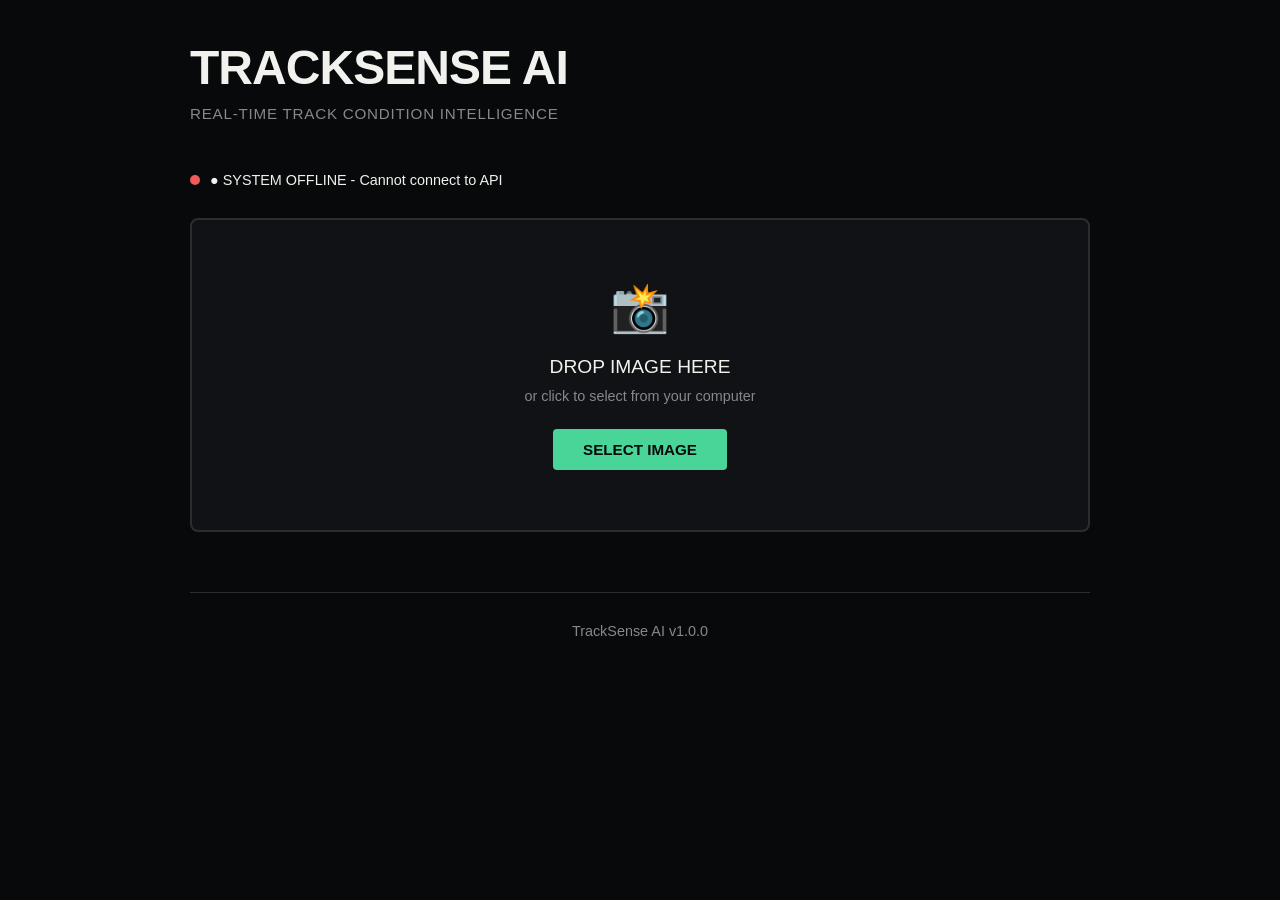
<file: index.html>
<!DOCTYPE html>
<html lang="en">
<head>
    <meta charset="UTF-8">
    <meta name="viewport" content="width=device-width, initial-scale=1.0">
    <title>TrackSense AI</title>
    <style>
        * {
            margin: 0;
            padding: 0;
            box-sizing: border-box;
        }
        
        body {
            font-family: -apple-system, BlinkMacSystemFont, 'Segoe UI', Roboto, sans-serif;
            background: #08090B;
            color: #F1F1ED;
            padding: 40px 20px;
            min-height: 100vh;
        }
        
        .container {
            max-width: 900px;
            margin: 0 auto;
        }
        
        /* Header */
        .header {
            margin-bottom: 50px;
        }
        
        h1 {
            font-size: 3em;
            margin-bottom: 10px;
            letter-spacing: -0.02em;
            font-weight: 700;
        }
        
        .tagline {
            font-size: 0.95em;
            color: #85888D;
            letter-spacing: 0.05em;
        }
        
        /* Status */
        .status {
            display: flex;
            align-items: center;
            gap: 10px;
            margin-bottom: 30px;
            font-size: 0.9em;
        }
        
        .status-dot {
            width: 10px;
            height: 10px;
            border-radius: 50%;
            background: #48D597;
            animation: pulse 2s infinite;
        }
        
        .status-dot.offline {
            background: #F05A5A;
            animation: none;
        }
        
        @keyframes pulse {
            0%, 100% { opacity: 1; }
            50% { opacity: 0.5; }
        }
        
        /* Upload Box */
        .upload-section {
            margin-bottom: 40px;
        }
        
        .upload-box {
            border: 2px solid #2A2D32;
            border-radius: 8px;
            padding: 60px 40px;
            text-align: center;
            cursor: pointer;
            transition: all 0.3s ease;
            background: #101216;
        }
        
        .upload-box:hover {
            border-color: #48D597;
            background: rgba(72, 213, 151, 0.05);
        }
        
        .upload-box input {
            display: none;
        }
        
        .upload-icon {
            font-size: 3em;
            margin-bottom: 20px;
        }
        
        .upload-text {
            font-size: 1.2em;
            margin-bottom: 10px;
            font-weight: 500;
        }
        
        .upload-subtext {
            color: #85888D;
            font-size: 0.9em;
            margin-bottom: 25px;
        }
        
        .upload-button {
            background: #48D597;
            color: #08090B;
            border: none;
            padding: 12px 30px;
            border-radius: 4px;
            font-weight: 600;
            cursor: pointer;
            transition: all 0.3s;
            font-size: 0.95em;
        }
        
        .upload-button:hover {
            background: #3BB87C;
            transform: translateY(-2px);
        }
        
        .upload-button:disabled {
            background: #85888D;
            cursor: not-allowed;
            transform: none;
        }
        
        /* Preview */
        .preview-section {
            margin: 40px 0;
            display: none;
        }
        
        .preview-section.show {
            display: block;
        }
        
        .preview-label {
            font-size: 0.9em;
            color: #85888D;
            margin-bottom: 15px;
            text-transform: uppercase;
            letter-spacing: 0.05em;
        }
        
        .preview {
            max-width: 100%;
            max-height: 400px;
            border-radius: 8px;
            border: 1px solid #2A2D32;
            display: block;
            margin-bottom: 30px;
        }
        
        /* Loading */
        .loading {
            display: none;
            text-align: center;
            padding: 40px;
        }
        
        .loading.show {
            display: block;
        }
        
        .spinner {
            display: inline-block;
            width: 40px;
            height: 40px;
            border: 3px solid #2A2D32;
            border-top-color: #48D597;
            border-radius: 50%;
            animation: spin 0.8s linear infinite;
        }
        
        @keyframes spin {
            to { transform: rotate(360deg); }
        }
        
        .loading-text {
            color: #85888D;
            margin-top: 20px;
        }
        
        /* Error */
        .error {
            background: #F05A5A;
            color: white;
            padding: 20px;
            border-radius: 4px;
            margin: 20px 0;
            display: none;
        }
        
        .error.show {
            display: block;
        }
        
        /* Results */
        .result {
            display: none;
            padding: 40px;
            background: #101216;
            border: 1px solid #2A2D32;
            border-radius: 8px;
            margin-top: 40px;
        }
        
        .result.show {
            display: block;
        }
        
        .result-header {
            margin-bottom: 30px;
        }
        
        .result-label {
            font-size: 0.85em;
            color: #85888D;
            text-transform: uppercase;
            letter-spacing: 0.05em;
            margin-bottom: 10px;
        }
        
        .result-condition {
            font-size: 3em;
            font-weight: 700;
            margin-bottom: 20px;
        }
        
        .result-condition.dry {
            color: #48D597;
        }
        
        .result-condition.damp {
            color: #E8C65A;
        }
        
        .result-condition.wet {
            color: #F05A5A;
        }
        
        .result-confidence {
            font-size: 1.1em;
            color: #85888D;
        }
        
        .result-confidence-value {
            font-weight: 600;
            color: #F1F1ED;
        }
        
        /* Probabilities Grid */
        .probabilities {
            display: grid;
            grid-template-columns: repeat(auto-fit, minmax(150px, 1fr));
            gap: 20px;
            margin-top: 30px;
        }
        
        .prob-card {
            background: #15171B;
            padding: 25px;
            border-radius: 4px;
            border-left: 3px solid #2A2D32;
            transition: all 0.3s;
        }
        
        .prob-card:hover {
            border-left-color: #48D597;
            background: rgba(72, 213, 151, 0.05);
        }
        
        .prob-label {
            font-size: 0.9em;
            color: #85888D;
            margin-bottom: 12px;
            text-transform: uppercase;
            letter-spacing: 0.05em;
        }
        
        .prob-value {
            font-size: 2em;
            font-weight: 700;
        }
        
        .prob-card.prob-dry .prob-value {
            color: #48D597;
        }
        
        .prob-card.prob-damp .prob-value {
            color: #E8C65A;
        }
        
        .prob-card.prob-wet .prob-value {
            color: #F05A5A;
        }
        
        /* Session Info */
        .session-info {
            font-size: 0.85em;
            color: #85888D;
            margin-top: 30px;
            padding-top: 30px;
            border-top: 1px solid #2A2D32;
        }
        
        /* Footer */
        .footer {
            margin-top: 60px;
            padding-top: 30px;
            border-top: 1px solid #2A2D32;
            text-align: center;
            color: #85888D;
            font-size: 0.9em;
        }
        
        /* Responsive */
        @media (max-width: 768px) {
            h1 {
                font-size: 2em;
            }
            
            .upload-box {
                padding: 40px 20px;
            }
            
            .probabilities {
                grid-template-columns: 1fr;
            }
            
            .result-condition {
                font-size: 2em;
            }
        }
    </style>
</head>
<body>
    <div class="container">
        <!-- Header -->
        <div class="header">
            <h1>TRACKSENSE AI</h1>
            <p class="tagline">REAL-TIME TRACK CONDITION INTELLIGENCE</p>
        </div>
        
        <!-- Status -->
        <div class="status">
            <div class="status-dot" id="statusDot"></div>
            <span id="statusText">Connecting...</span>
        </div>
        
        <!-- Upload Section -->
        <div class="upload-section">
            <div class="upload-box" onclick="document.getElementById('fileInput').click()">
                <input type="file" id="fileInput" accept="image/*">
                <div class="upload-icon">📸</div>
                <div class="upload-text">DROP IMAGE HERE</div>
                <div class="upload-subtext">or click to select from your computer</div>
                <button class="upload-button">SELECT IMAGE</button>
            </div>
        </div>
        
        <!-- Preview -->
        <div class="preview-section" id="previewSection">
            <div class="preview-label">Preview</div>
            <img id="preview" class="preview" alt="Preview">
        </div>
        
        <!-- Loading -->
        <div class="loading" id="loading">
            <div class="spinner"></div>
            <div class="loading-text">ANALYZING TRACK CONDITION...</div>
        </div>
        
        <!-- Error -->
        <div class="error" id="error"></div>
        
        <!-- Results -->
        <div class="result" id="result">
            <div class="result-header">
                <div class="result-label">CURRENT CONDITION</div>
                <div class="result-condition" id="condition"></div>
                <div class="result-confidence">
                    Confidence: <span class="result-confidence-value" id="confidence">0</span>%
                </div>
            </div>
            
            <div class="result-label" style="margin-top: 30px;">PROBABILITIES</div>
            <div class="probabilities">
                <div class="prob-card prob-dry">
                    <div class="prob-label">DRY</div>
                    <div class="prob-value" id="prob-dry">0%</div>
                </div>
                <div class="prob-card prob-damp">
                    <div class="prob-label">DAMP</div>
                    <div class="prob-value" id="prob-damp">0%</div>
                </div>
                <div class="prob-card prob-wet">
                    <div class="prob-label">WET</div>
                    <div class="prob-value" id="prob-wet">0%</div>
                </div>
            </div>
            
            <div class="session-info">
                Session ID: <code id="sessionId">-</code><br>
                Frame ID: <code id="frameId">-</code><br>
                Time: <code id="timestamp">-</code>
            </div>
        </div>
        
        <!-- Footer -->
        <div class="footer">
            <p>TrackSense AI v1.0.0</p>
        </div>
    </div>
    
    <script>
        // Configuration
        const API_URL = 'http://127.0.0.1:8000';
        let sessionId = null;
        
        // Elements
        const fileInput = document.getElementById('fileInput');
        const preview = document.getElementById('preview');
        const previewSection = document.getElementById('previewSection');
        const loading = document.getElementById('loading');
        const error = document.getElementById('error');
        const result = document.getElementById('result');
        const statusDot = document.getElementById('statusDot');
        const statusText = document.getElementById('statusText');
        
        // Check API health on load
        window.addEventListener('load', checkAPIHealth);
        
        // File input listener
        fileInput.addEventListener('change', handleFileSelect);
        
        // Prevent default drag behavior
        document.addEventListener('dragover', (e) => e.preventDefault());
        document.addEventListener('drop', handleFileDrop);
        
        function handleFileDrop(e) {
            e.preventDefault();
            const files = e.dataTransfer.files;
            if (files.length > 0) {
                fileInput.files = files;
                handleFileSelect({ target: fileInput });
            }
        }
        
        function checkAPIHealth() {
            fetch(`${API_URL}/health`)
                .then(res => res.json())
                .then(data => {
                    if (data.status === 'ONLINE') {
                        statusDot.classList.remove('offline');
                        statusText.textContent = '● SYSTEM ONLINE';
                    } else {
                        statusDot.classList.add('offline');
                        statusText.textContent = '● SYSTEM OFFLINE';
                    }
                })
                .catch(() => {
                    statusDot.classList.add('offline');
                    statusText.textContent = '● SYSTEM OFFLINE - Cannot connect to API';
                });
        }
        
        function handleFileSelect(event) {
            const file = event.target.files[0];
            if (!file) return;
            
            // Show preview
            const reader = new FileReader();
            reader.onload = (e) => {
                preview.src = e.target.result;
                previewSection.classList.add('show');
            };
            reader.readAsDataURL(file);
            
            // Analyze image
            analyzeImage(file);
        }
        
        async function analyzeImage(file) {
            // Show loading, hide error and result
            loading.classList.add('show');
            error.classList.remove('show');
            result.classList.remove('show');
            
            const formData = new FormData();
            formData.append('file', file);
            if (sessionId) {
                formData.append('session_id', sessionId);
            }
            
            try {
                const response = await fetch(`${API_URL}/api/analyze`, {
                    method: 'POST',
                    body: formData
                });
                
                if (!response.ok) {
                    throw new Error(`API error: ${response.statusText}`);
                }
                
                const data = await response.json();
                
                // Store session ID
                if (!sessionId) {
                    sessionId = data.session_id;
                }
                
                // Display result
                displayResult(data);
                
            } catch (err) {
                showError(`Error: ${err.message}`);
            } finally {
                loading.classList.remove('show');
            }
        }
        
        function displayResult(data) {
            // Set condition with color
            const conditionEl = document.getElementById('condition');
            conditionEl.textContent = data.condition;
            conditionEl.className = `result-condition ${data.condition.toLowerCase()}`;
            
            // Set confidence
            document.getElementById('confidence').textContent = data.confidence.toFixed(1);
            
            // Set probabilities
            document.getElementById('prob-dry').textContent = data.probabilities.DRY.toFixed(1) + '%';
            document.getElementById('prob-damp').textContent = data.probabilities.DAMP.toFixed(1) + '%';
            document.getElementById('prob-wet').textContent = data.probabilities.WET.toFixed(1) + '%';
            
            // Set session info
            document.getElementById('sessionId').textContent = data.session_id.substring(0, 8);
            document.getElementById('frameId').textContent = data.frame_id;
            document.getElementById('timestamp').textContent = new Date(data.timestamp).toLocaleTimeString();
            
            // Show result
            result.classList.add('show');
        }
        
        function showError(message) {
            error.textContent = message;
            error.classList.add('show');
        }
    </script>
</body>
</html>
</file>
